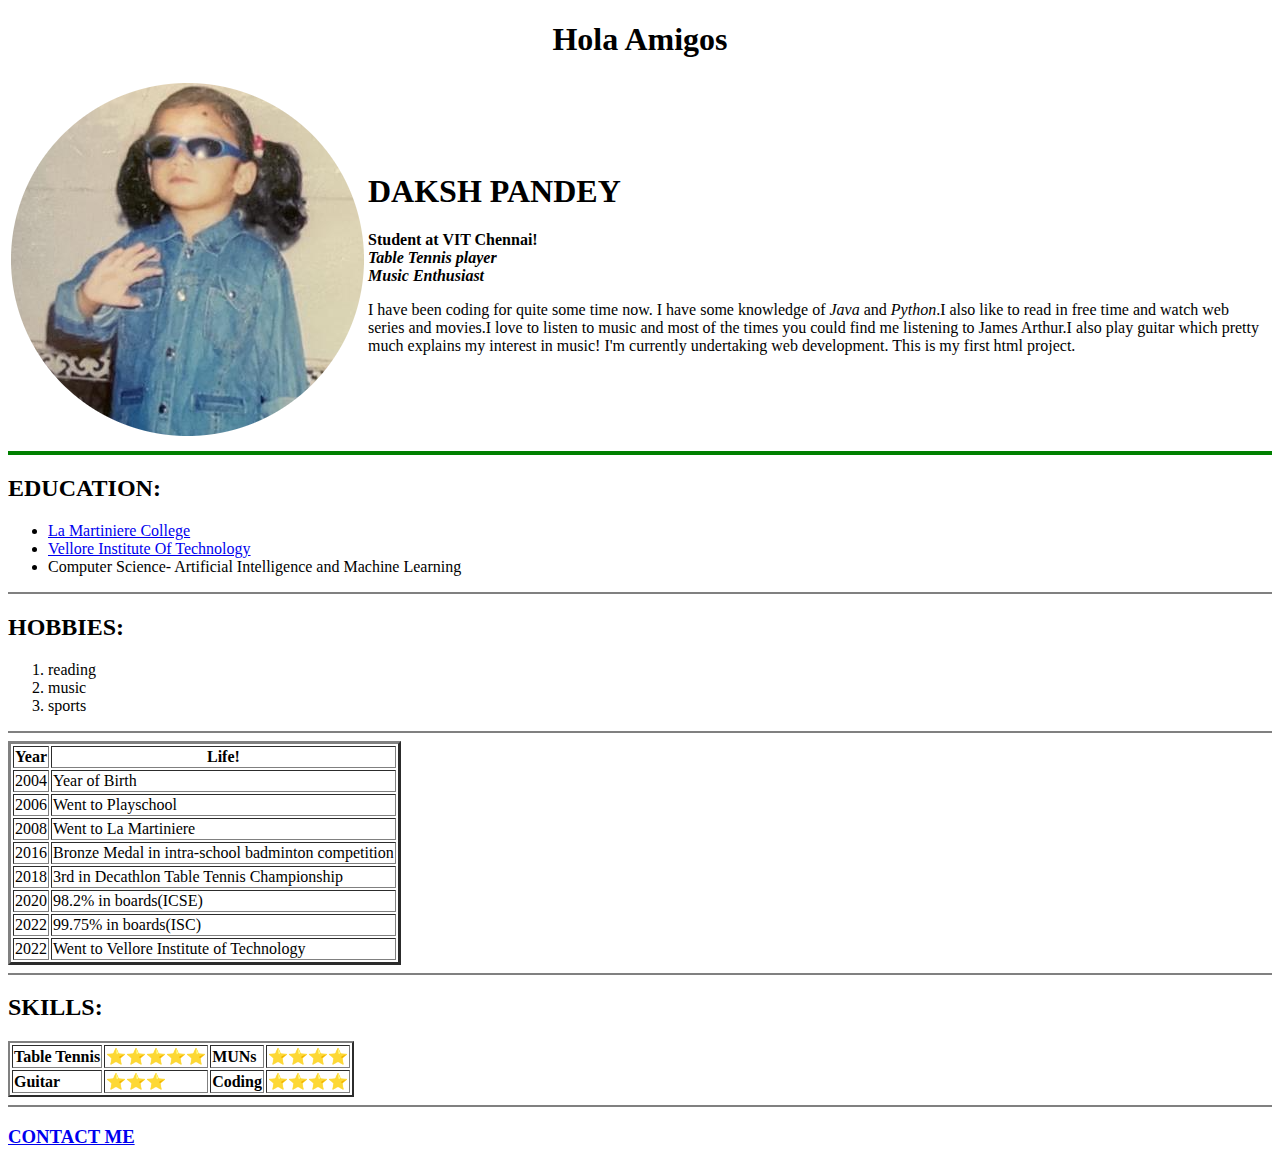
<file: index.html>
<!DOCTYPE html>
<html >
    <head>
        <meta charset="utf-8">
        <title>Daksh's personal site</title>
    </head>
    <link rel="stylesheet" href="C:\Users\hp\Desktop\Web developement\Web-Dev\css\style.css">
    <body>
        <h1><center>Hola Amigos</center></h1>
        <table>
            <tr>
                <td><img src="dp-modified.png" alt="yup! that's me."></td>
                <td><h1>DAKSH PANDEY</h1>
                    <p>
                    <!-- strong element is used to make the text appear bold -->
                        <strong> Student at VIT Chennai!</strong> 
                        <br>
                        <strong><em>Table Tennis player</em></strong>
                        <br>
                        <strong> <em>Music Enthusiast</em> </strong>
                    </p>
                    <p>I have been coding for quite some time now. I have some knowledge of
                         <em>Java</em> and <em>Python</em>.I also like to read in free time
                         and watch web series and movies.I love to listen to music and most of the times 
                         you could find me listening to James Arthur.I also play guitar which pretty much explains
                         my interest in music! I'm currently undertaking web development. This is my first html project.
                    </p></td>
            </tr>
        </table>
        
        
        <hr size="4" color="green" noshade>
        <h2>EDUCATION:</h2>
        <ul>
            <li> <a href="https://www.lamartinierelucknow.org/">La Martiniere College</a> </li>
            <li> <a href="https://chennai.vit.ac.in/">Vellore Institute Of Technology</a> </li>
            <li>Computer Science- Artificial Intelligence and Machine Learning</li>
        </ul>
        <hr size="2" noshade>
        <h2>HOBBIES:</h2>
        <ol type="1"> 
            <li>reading</li>
            <li>music</li>
            <li>sports</li>
        </ol>
        <hr size="2" noshade>
        <table border="3">
            <thead>
                <tr>
                    <th>Year</th>
                    <th>Life!</th>
                </tr>
            </thead>
            <tbody>
                <tr>
                    <td>2004</td>
                    <td> Year of Birth</td>
                </tr>
                <tr>
                    <td>2006</td>
                    <td>Went to Playschool</td>
                </tr>
                <tr>
                    <td>2008</td>
                    <td>Went to La Martiniere</td>
                </tr>
                <tr>
                    <td>
                        2016
                    </td>
                    <td>Bronze Medal in intra-school badminton competition</td>
                </tr>
                <tr>
                    <td>2018</td>
                    <td>3rd in Decathlon Table Tennis Championship</td>
                </tr>
                <tr>
                    <td>2020</td>
                    <td>98.2% in boards(ICSE)</td>
                </tr>
                <tr>
                    <td>2022</td>
                    <td>99.75% in boards(ISC)</td>
                </tr>
                <tr>
                    <td>2022</td>
                    <td>Went to Vellore Institute of Technology</td>
                </tr>
            </tbody>
        </table>
        <hr size="2" noshade>
        <h2>SKILLS:</h2>
        <table border="2">
            <tr>
                <td><strong>Table Tennis</strong></td>
                <td>⭐⭐⭐⭐⭐</td>
                <td><strong>MUNs</strong></td>
                <td>⭐⭐⭐⭐</td>
            </tr>
            <tr>
                <td><strong>Guitar</strong></td>
                <td>⭐⭐⭐</td>
                <td><strong>Coding</strong></td>
                <td>⭐⭐⭐⭐</td>
            </tr>
        </table>
        <hr size="2" noshade>
        <h3><a href="contact.html">CONTACT ME</a></h3>
    </body>
</html>
</file>
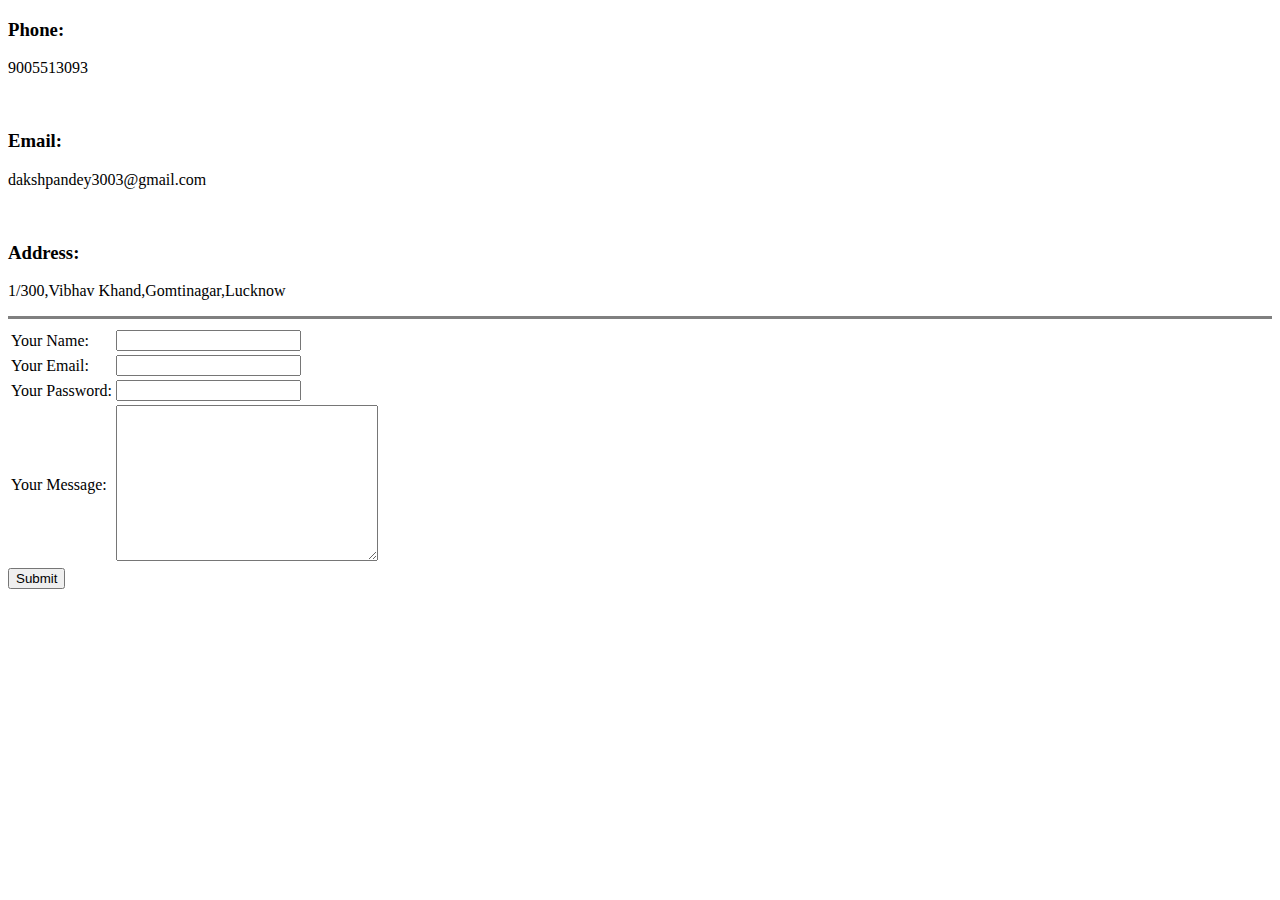
<file: contact.html>
<!DOCTYPE html>
<html lang="en">
<head>
    <meta charset="UTF-8">
    <title>CONTACT</title>
</head>
<link rel="stylesheet" href="C:\Users\hp\Desktop\Web-Dev\css\style.css">
<body>
    <h3>Phone:</h3>
    <p>9005513093</p>
    <br>
    <h3>Email:</h3>
    <p>dakshpandey3003@gmail.com</p>
    <br>
    <h3>Address:</h3>
    <p>1/300,Vibhav Khand,Gomtinagar,Lucknow</p>
    <hr size="3" noshade="">
    <form action="mailto:dakshpandey3003@gmail.com" method="post" enctype="text/plain">
        <table>
            <tr>
                <td>
                    <label for="">Your Name:</label>
                </td>
                <td><input type="text" name="YOURNAME" id=""></td>
    
            </tr>
            <tr>
                <td>
                    <label for="">Your Email:</label>
                </td>
                <td><input type="email" name="Your email"></td>
            </tr>
            <tr>
                <td>
                    <label for="">Your Password:</label>
                </td>
                <td><input type="password"></td>
            </tr>
            <tr>
                <td>
                    <label for="">Your Message:</label>
                </td>
                <td><textarea name="" id="" cols="30" rows="10"></textarea></td>
            </tr>
        </table>
        <input type="submit">
    </form>
</body>
</html>
</file>
